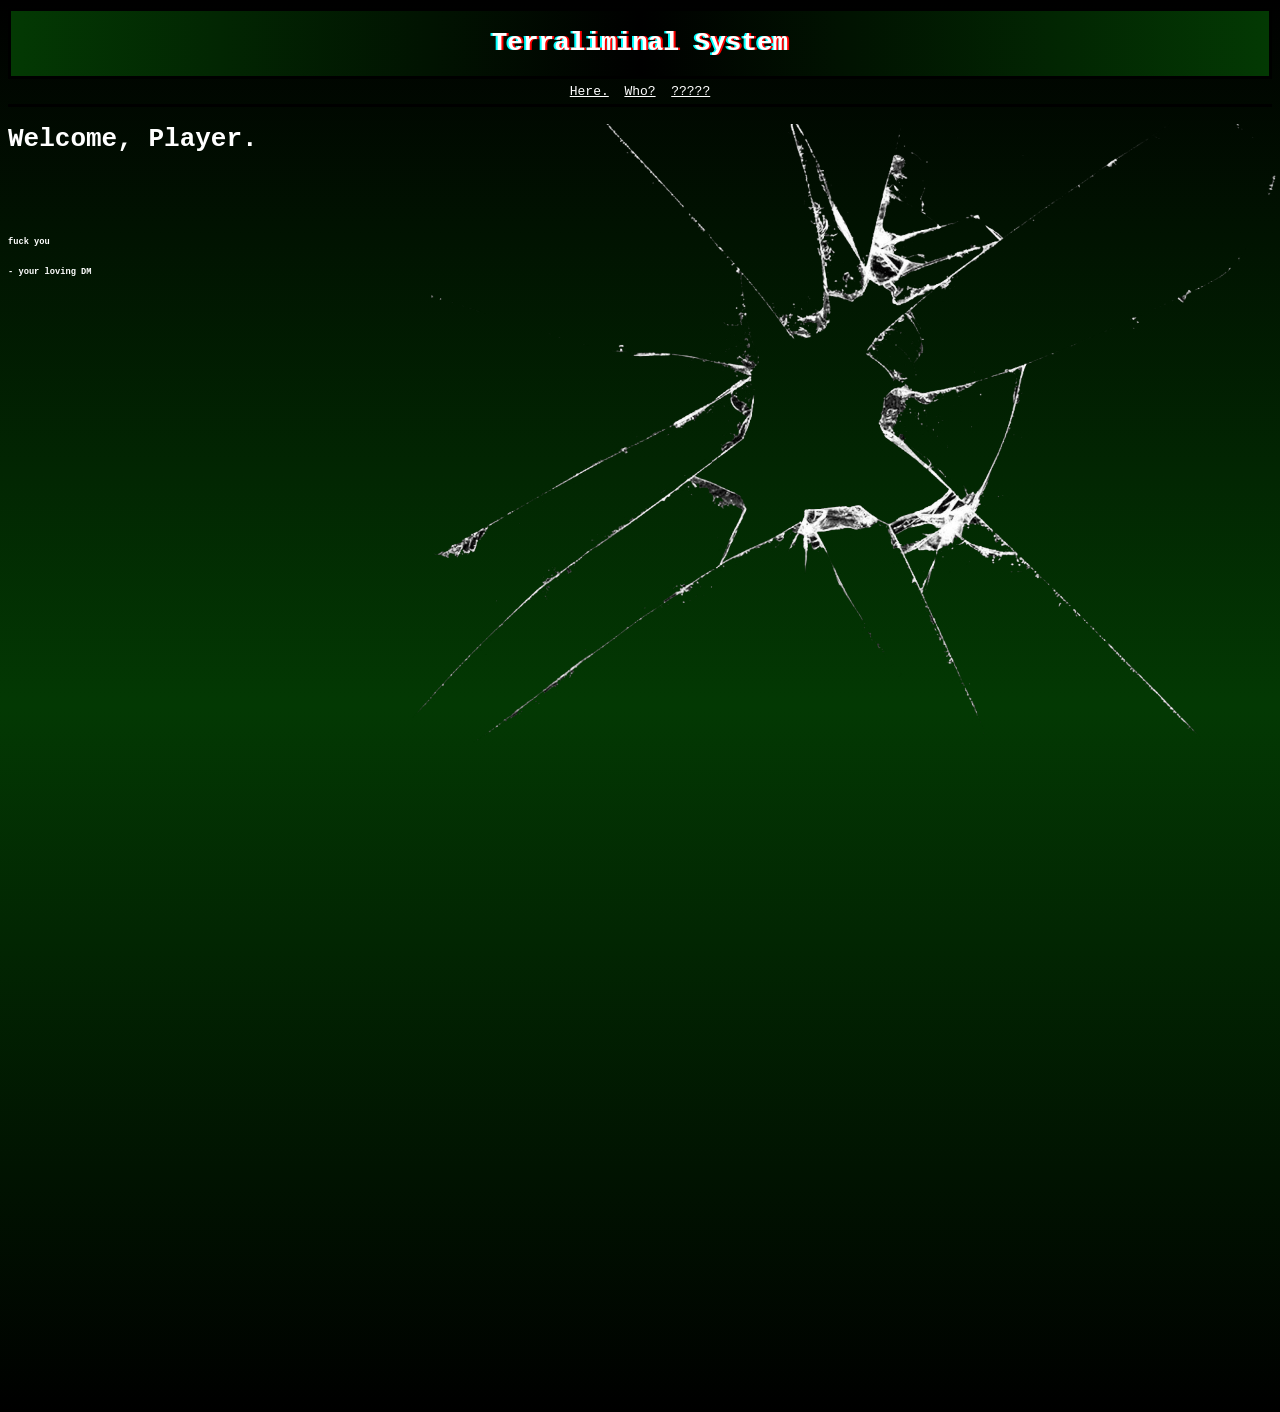
<file: index.html>
<!DOCTYPE html>
<html lang="en">
<head>
    <meta charset="UTF-8">
    <meta name="viewport" content="width=device-width, initial-scale=1.0">
    <link rel="stylesheet" href="styles.css">
    <script src="scripts/scriptindex.js" defer></script>
    <title>Terraliminal</title>
</head>
<body>
    <header>
        <h1 id="glitchtext">Terraliminal System</h1>
    </header>

    <nav>
        <a href="index.html">Here.</a>&nbsp;
        <a href="about.html">Who?</a>&nbsp;
        <a href="next.html">?????</a>
    </nav>

    <main>
        <h1>Welcome, Player.</h1>
        <br>
        <br>
        <br>
        <h6>fuck you</h6>
        <h6> - your loving DM</h6>
    </main>

    <footer></footer>
    
</body>
</html>
</file>
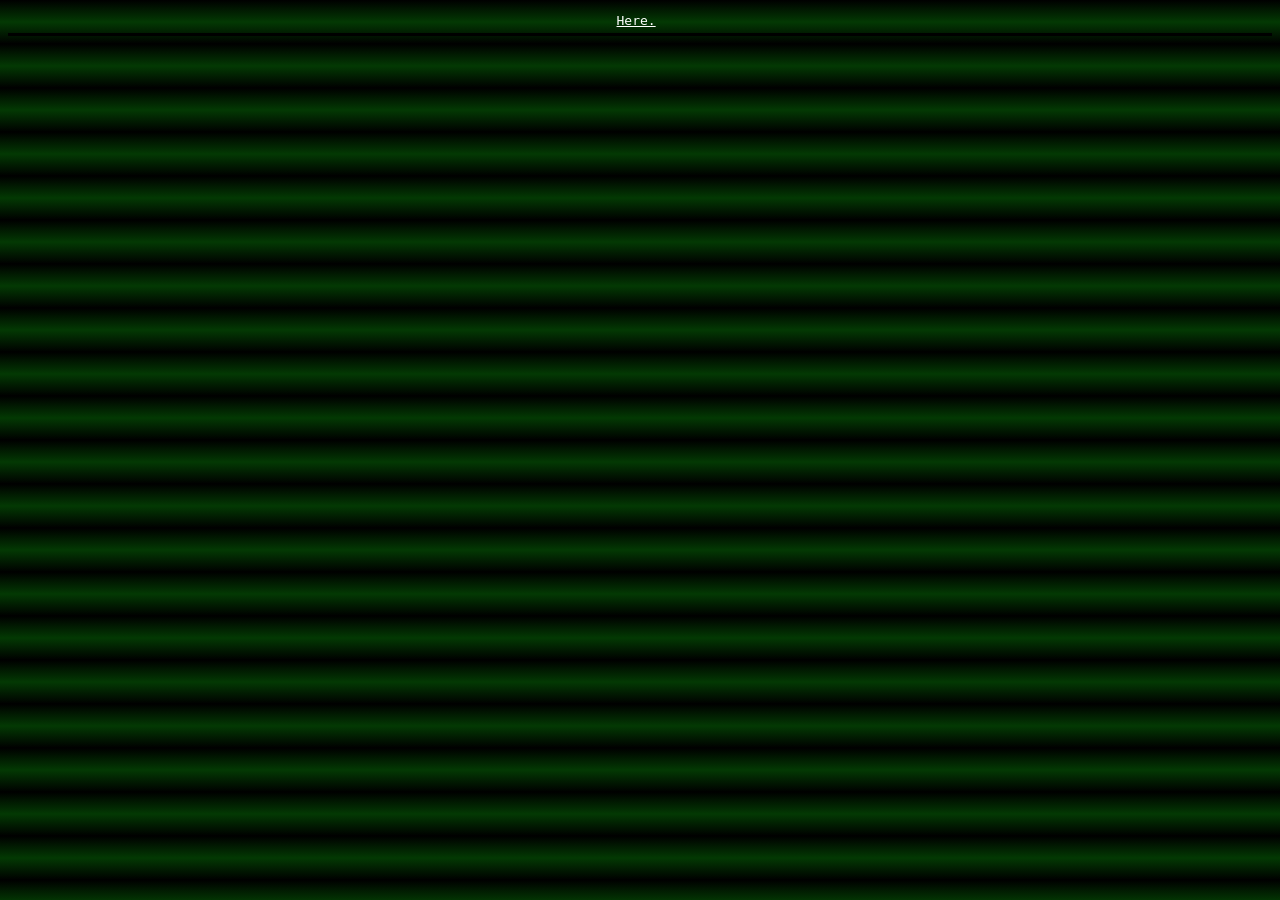
<file: about.html>
<!DOCTYPE html>
<html lang="en">
<head>
    <meta charset="UTF-8">
    <meta name="viewport" content="width=device-width, initial-scale=1.0">
    <link rel="stylesheet" href="styles.css">
    <title>Kill me</title>
</head>
<body>
    <nav>
        <a href="about.html">Here.</a>&nbsp;
    </nav>
</body>
</html>
</file>
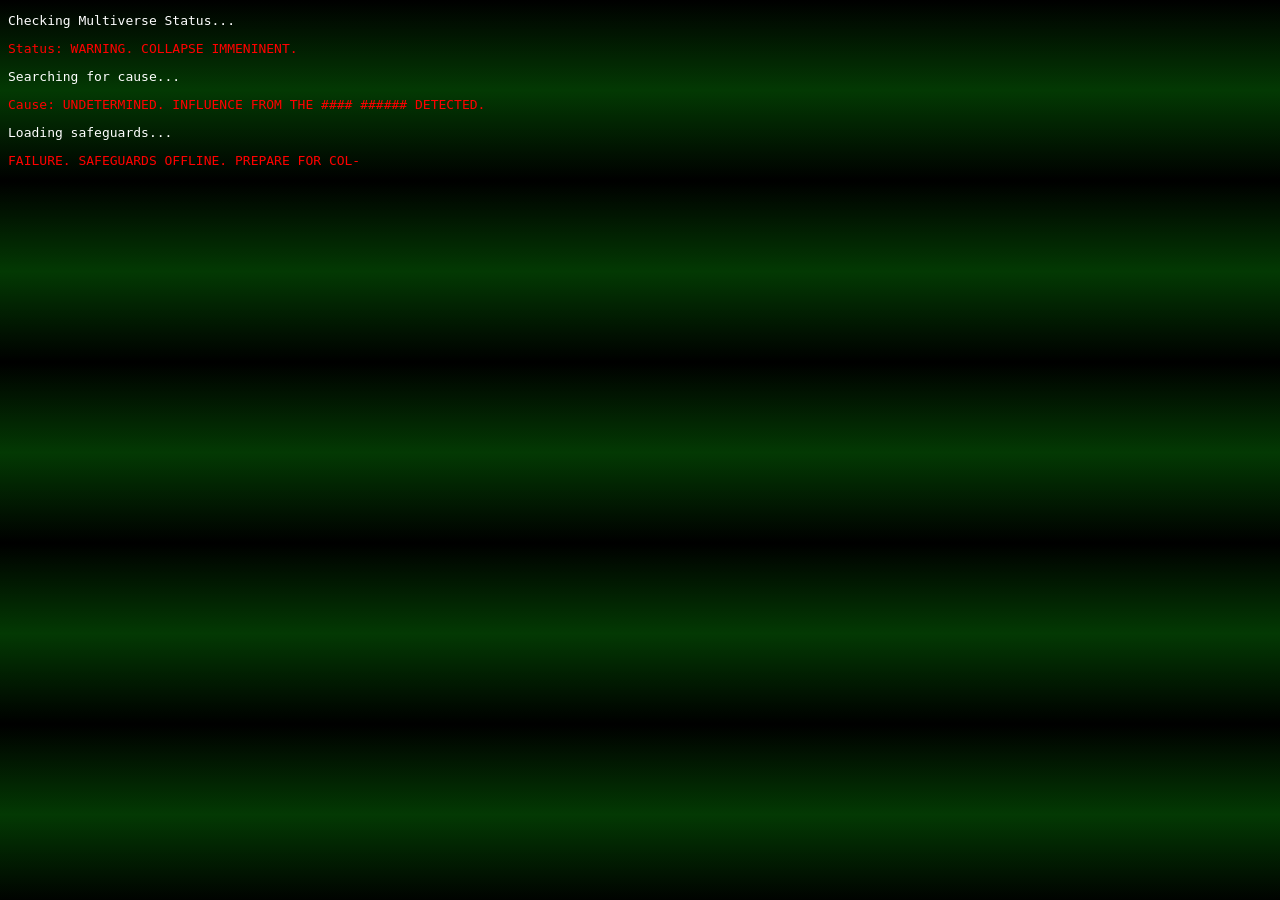
<file: next.html>
<!DOCTYPE html>
<html lang="en">
<head>
    <meta charset="UTF-8">
    <meta name="viewport" content="width=device-width, initial-scale=1.0">
    <link rel="stylesheet" href="styles.css">
    <script src="scripts/scriptnext.js" defer></script>
    <title>????</title>
</head>
<body>
<div>
    <p class="item">Checking Multiverse Status...</p>
    <p class="item" id="red1">Status: WARNING. COLLAPSE IMMENINENT.</p>
    <p class="item">Searching for cause...</p>
    <p class="item" id="red2">Cause: UNDETERMINED. INFLUENCE FROM THE #### ###### DETECTED.</p>
    <p class="item">Loading safeguards...</p>
    <p class="item" id="red3">FAILURE. SAFEGUARDS OFFLINE. PREPARE FOR COL-</p>
</div>

</body>
</html>
</file>
<file: styles.css>
* {
    color: white;
    font-family: monospace;
}

body {
  background-image: linear-gradient(#000000, #033903, #000000);
}

header {
    color: #ffffff;
    text-align: center;
    border: solid;
    border-color: black;
    background: linear-gradient(to right, #033903, black, #033903);
    text-shadow: 1px 1px 1px  #000000;
}

nav {
    text-align: center;
    padding-top: 5px;
    padding-bottom: 5px;
    border-bottom: solid;
    border-color: black;
}

nav a:hover {
    color: #3e3e8d;
}

main {
    background-image: url('photos/photo2.png');
    width: 100vw;
    height: 100vw;
    background-size: contain;
    background-repeat: no-repeat;
}

#red1 {
    color: red;
}

#red2 {
    color: red;
}

#red3 {
    color: red;
}

#glitchtext {
    text-shadow: 2px 0 red, -2px 0 cyan;
}

.item {
    opacity: 0;
    animation: fadeIn 0.5s forwards;
}

@keyframes fadeIn {
    to {
        opacity: 1;
    }
}
</file>
